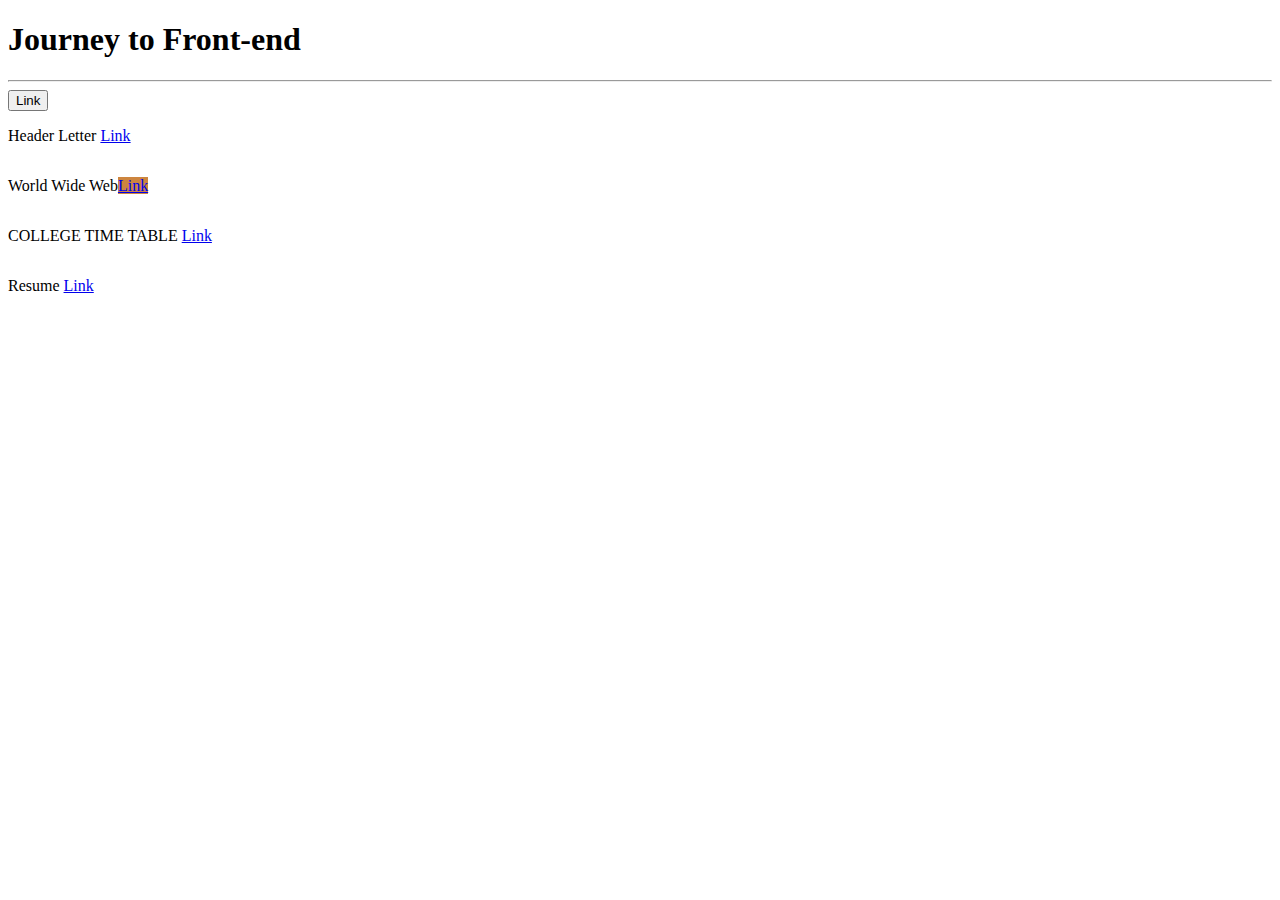
<file: index.html>
<!DOCTYPE html>
<html lang="en">
<head>
    <meta charset="UTF-8">
    <meta name="viewport" content="width=device-width, initial-scale=1.0">
    <title>HTML</title>
    <link rel="stylesheet" href="./CSS/style_index.css">
</head>
<body>
    <h1>Journey to Front-end</h1> <hr>
    <div class="links">
        <form action="./HTMl/Time_table.html">
        <button type="submit" formtarget="_blank">Link</button> </form>
        
        <p>Header Letter <a href="./HTMl/Header_letter.html" target="_blank"> Link</a></p>
        <p>World Wide Web<a href="./HTMl/WWW.html" class="button" style="background-color:peru ;">Link</a></p>
        <p>COLLEGE TIME TABLE <a href="./HTMl/Time_table.html">Link</a></p>
        <p>Resume <a href="./HTMl/Resume.html">Link</a></p>
    </div>
</body>
</html>
</file>
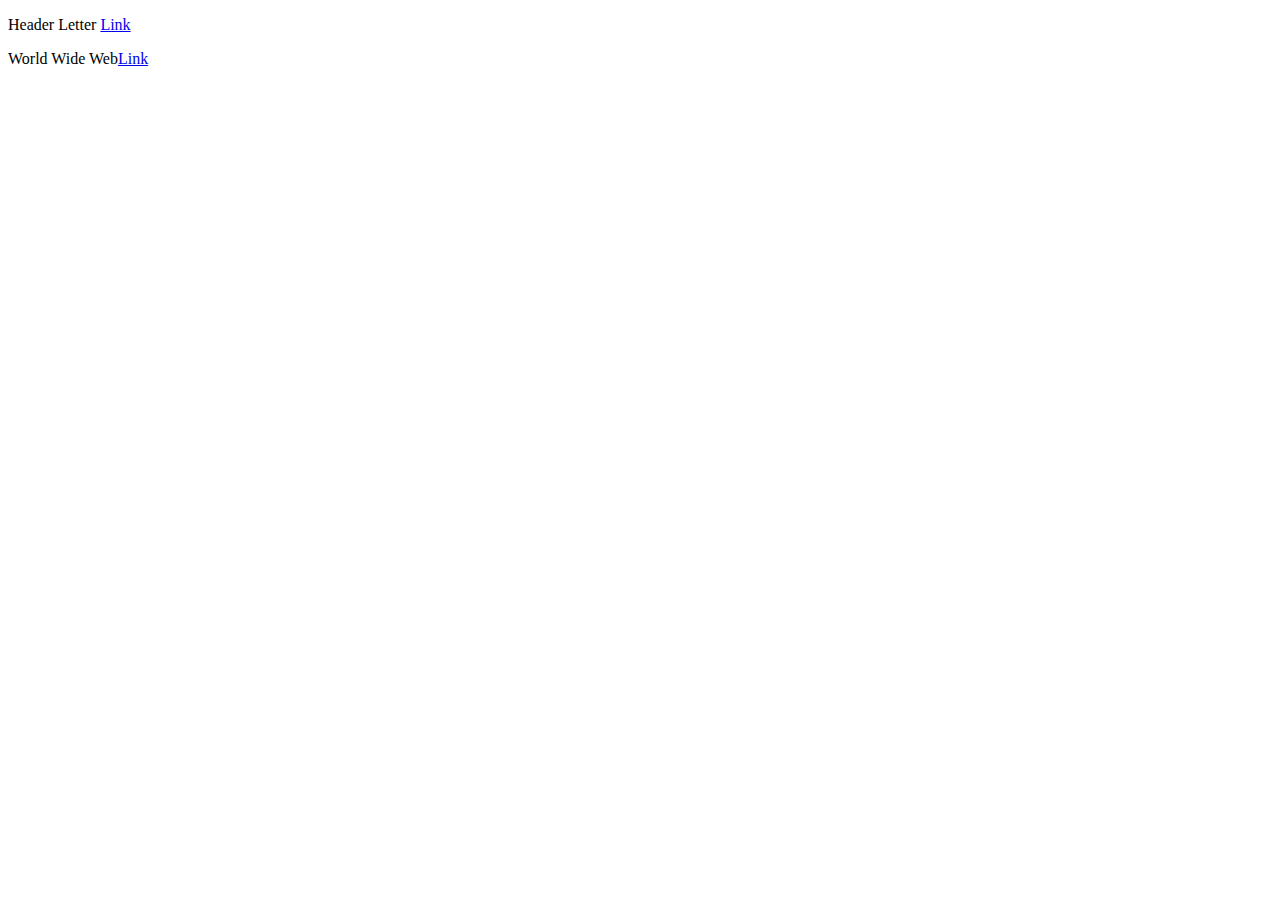
<file: HTMl/index.html>
<!DOCTYPE html>
<html lang="en">
<head>
    <meta charset="UTF-8">
    <meta name="viewport" content="width=device-width, initial-scale=1.0">
    <title>HTML</title>
</head>
<body>
    <p>Header Letter <a href="./Header_letter.html"> Link</a></p>
    <p>World Wide Web<a href="./WWW.html">Link</a></p>
    
</body>
</html>
</file>
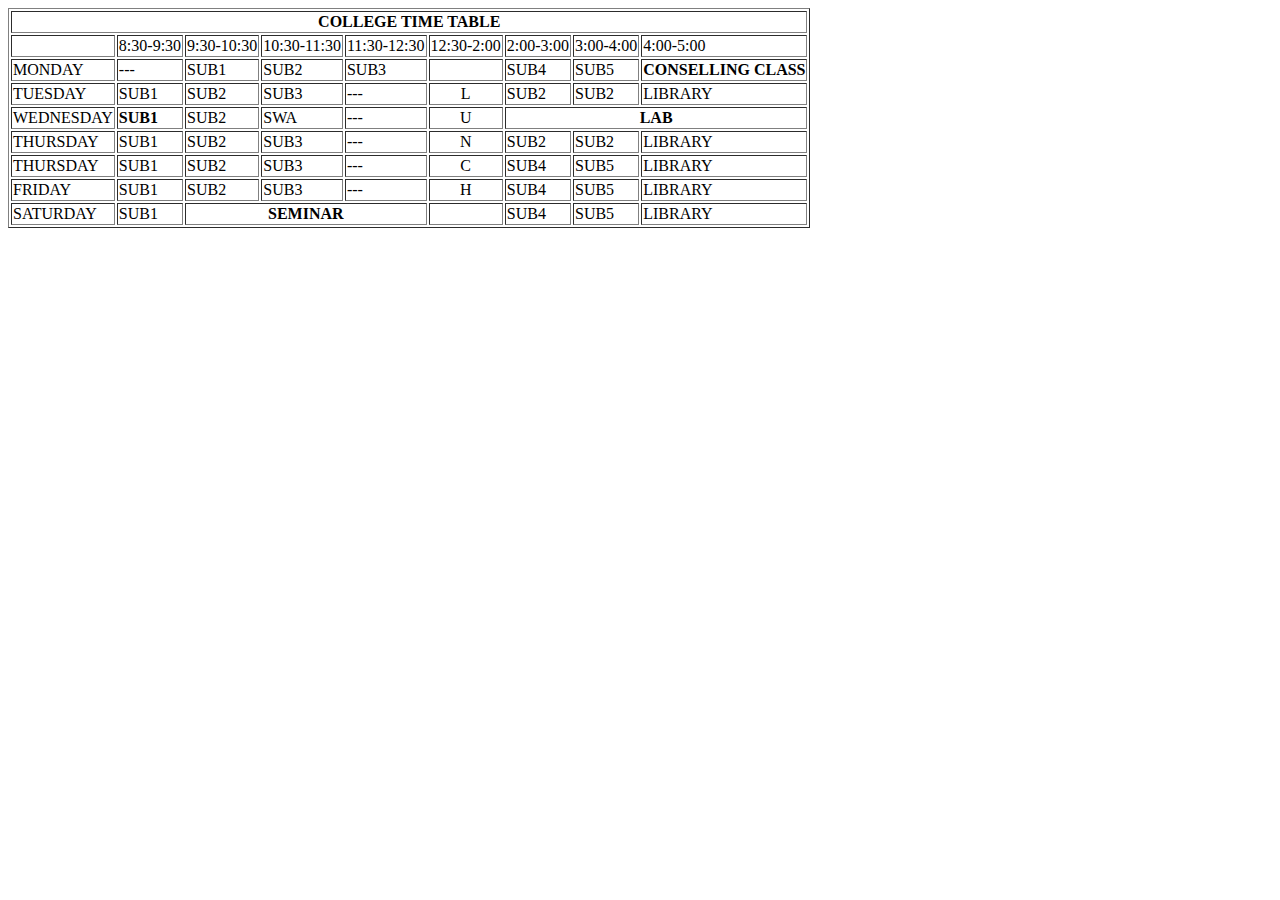
<file: Time_table.html>
<!DOCTYPE html>
<html lang="en">
<head>
    <meta charset="UTF-8">
    <meta name="viewport" content="width=device-width, initial-scale=1.0">
    <title>Time Table</title>
</head>
<body>
   
    <table border="1">
        <th colspan="9">COLLEGE TIME TABLE</th>
    <tr>
        <td>   </td>
        <td>8:30-9:30</td>
        <td>9:30-10:30</td>
        <td>10:30-11:30</td>
        <td>11:30-12:30</td>
        <td>12:30-2:00</td>
        <td>2:00-3:00</td>
        <td>3:00-4:00</td>
        <td>4:00-5:00</td>
    </tr>
    <tr>
        <td>MONDAY</td>
        <td>---</td>
        <td>SUB1</td>
        <td>SUB2</td>
        <td>SUB3</td>
        <td></td>
        <td>SUB4</td>
        <td>SUB5</td>
        <td><b>CONSELLING CLASS</b></td>
    </tr>
    <tr>
        <td>TUESDAY</td>
        <td>SUB1</td>
        <td>SUB2</td>
        <td>SUB3</td>
        <td>---</td>
        <td align="CENTER">L</td>
        <td>SUB2</td>
        <td>SUB2</td>
        <td>LIBRARY</td>
        
    </tr>
    <tr>
        <td>WEDNESDAY</td>
        <td><B>SUB1</B></td>
        <td>SUB2</td>
        <td>SWA</td>
        <td>---</td>
        <td align="CENTER">U</td>
        <td COLspan="6" align="CENTER"><b> LAB</b></td>
    </tr>
    <tr>
        <td>THURSDAY</td>
        <td>SUB1</td>
        <td>SUB2</td>
        <td>SUB3</td>
        <td>---</td>
        <td align="CENTER">N</td>
        <td>SUB2</td>
        <td>SUB2</td>
        <td>LIBRARY</td>
    </tr>
    <tr>
        <td>THURSDAY</td>
        <td>SUB1</td>
        <td>SUB2</td>
        <td>SUB3</td>
        <td>---</td>
        <td align="CENTER">C</td>
        <td>SUB4</td>
        <td>SUB5</td>
        <td>LIBRARY</td>
    </tr>
    <tr>
        <td>FRIDAY</td>
        <td>SUB1</td>
        <td>SUB2</td>
        <td>SUB3</td>
        <td>---</td>
        <td align="CENTER">H</td>
        <td>SUB4</td>
        <td>SUB5</td>
        <td>LIBRARY</td>
    </tr>
    <tr>
        <td>SATURDAY</td>
        <td>SUB1</td>
        <td colspan="3" align="CENTER"><b>SEMINAR</b></td>
        <td></td>
        <td>SUB4</td>
        <td>SUB5</td>
        <td>LIBRARY</td>
    </tr>
    
    </table>
    
</body>
</html>
</file>
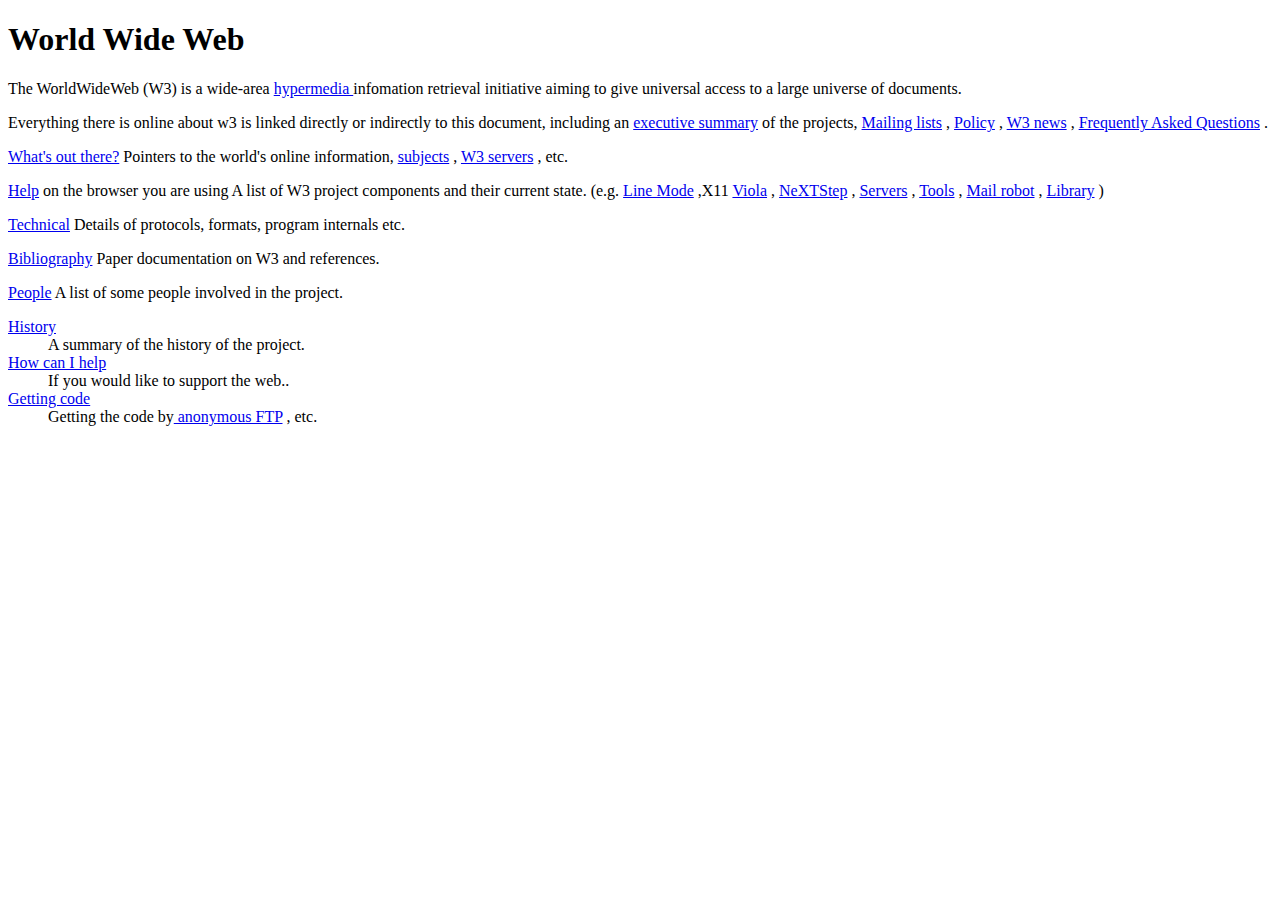
<file: WWW.html>
<!DOCTYPE html>
<html lang="en">
<head>
    <meta charset="UTF-8">
    <meta name="viewport" content="width=device-width, initial-scale=1.0">
    <title>The WOLRD WIDE WEB Project</title>
</head>
<body>
    <h1>World Wide Web</h1>
    The WorldWideWeb (W3) is a wide-area
    <a name = "0" href ="WhatIs.html">hypermedia </a>
    infomation retrieval initiative aiming to give universal access to a
    large universe of documents.
    <p>Everything there is online about w3 is linked directly or indirectly
        to this document, including an
        <a name = "24" href="summary.html"> executive summary</a>
        of the projects,
        <a name="29" href="Administration/Mailing/Overview.html">Mailing lists</a>
        ,
        <a name="30" href="Policy.html">Policy</a>
        ,
        <a name="34" href="News/9211.html">W3  news</a>
        ,
        <a name="41" href="FAQ/List.html">Frequently Asked Questions</a>
        .
    </p>
    <p>
    <a name="44" href="../DataSources/Top.html">What's out there?</a>

     Pointers to the world's online information,
    <a name="45" href="../DataSources/bySubject/Overview.html"> subjects</a>
    ,
    <a name="z54" href="../DataSources/WWW/Servers.html">W3 servers</a>
    , etc.
</p>
    <a name="46" href="Help.html">Help</a>
     on the browser you are using

     A list of W3 project
        components and their current state.
        (e.g. <a name="27" href="LineMode/Browser.html">Line Mode</a> ,X11 
        <a name="35" href="Status.html#35">Viola</a> 
        , 
        <a name="26" href="NeXT/WorldWideWeb.html">NeXTStep</a>
        ,
        <a name="25" href="Daemon/Overview.html">Servers</a> 
        ,
        <a name="51" href="Tools/Overview.html">Tools</a>
        ,
         <a name="53" href="MailRobot/Overview.html"> Mail robot</a>
        ,
        <a name="52" href="Status.html#57">
        Library</a> )

    <p>
        <a name="47" href="Technical.html">Technical</a>
     Details of protocols, formats, program internals etc.
    </p>

    <a name="40" href="Bibliography.html">Bibliography</a>
      Paper documentation on  W3 and references.
<p>
    <a name="14" href="People.html">People</a>
     A list of some people involved
        in the project.
    
</p>

<a name="15" href="History.html">History</a>
<dd> A summary of the history
    of the project.
    </dd>

  <a name="37" href="Helping.html">How can I help</a>
  <dd> If you would like
    to support the web..
    </dd>

    <a name="48" href="../README.html">Getting code</a>
    <dd> Getting the code by<a name="49" href="LineMode/Defaults/Distribution.html">
        anonymous FTP</a> , etc.
        </dd>

</body>
</html>
</file>
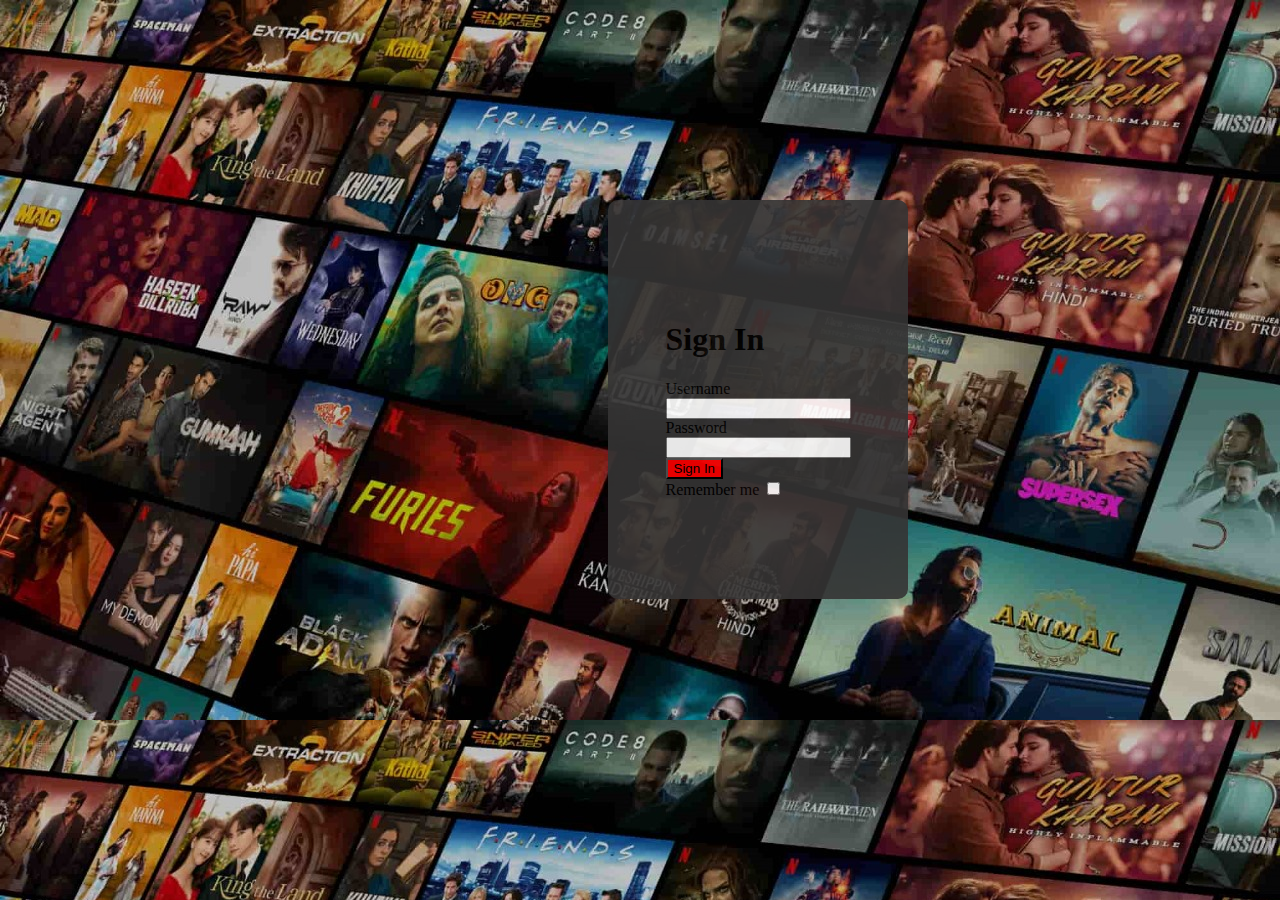
<file: CSS/Netlix_login.html>
<!DOCTYPE html>
<html lang="en">
  <head>
    <meta charset="UTF-8" />
    <meta name="viewport" content="width=device-width, initial-scale=1.0" />
    <title>Netflix</title>
    <link rel="stylesheet" href="netflix_style.css" />
    <link rel="shortcut icon" href="favicon.ico" type="image/x-icon" />
    
  </head>
  <body>
    <div class="signin-container">
    <h1 >Sign In</h1>
    <form>
      <label for="un">Username</label><br>
      <input type="text" name="username or phone number"value="" id="un"/> <br/>
        <label for="pwd"></label>Password<br>
        <input type="password" name="password" value="" id="pwd"><br>
        <button id="button"> Sign In</button><br>
        <label for="ck">Remember me</label>
        <input type="checkbox" name="check box" value="chechkbox" id="ck"><br>
    </div>
  </form>
  </body>
</html>
</file>
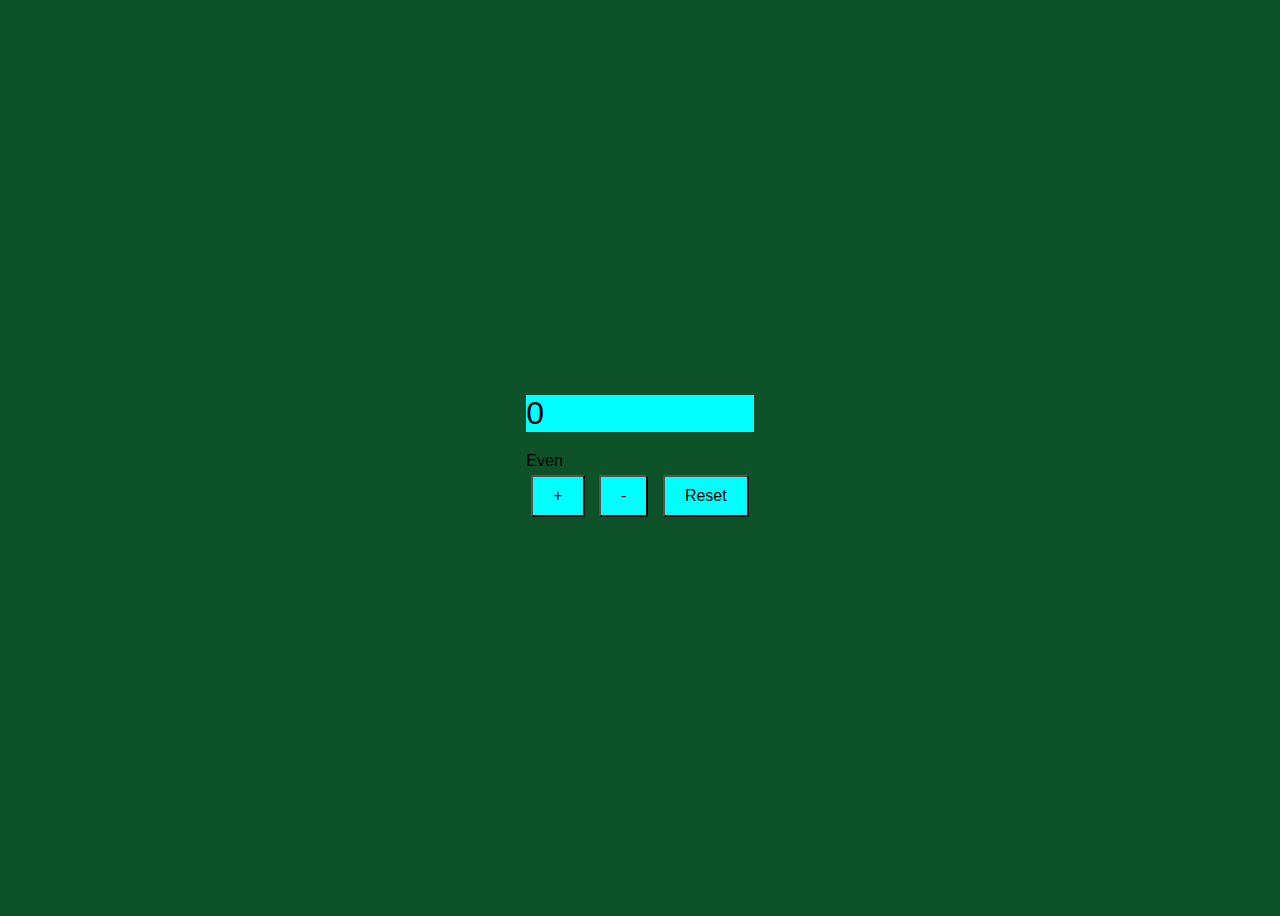
<file: HTMl/Counter.html>
<!DOCTYPE html>
<html>
<head>
    <style>
        body {
            display: flex;
            justify-content: center;
            align-items: center;
            height: 100vh;
            font-family: Arial, sans-serif;
            background-color: rgb(14, 82, 41);
        }
        #counter {
            font-size: 2em;
            margin-bottom: 20px;
            background-color: aqua;
        }
        button {
            margin: 5px;
            padding: 10px 20px;
            font-size: 1em;
            background-color: aqua;
            border-radius: 5%;
        }
    </style>
</head>
<body>
    <div>
        <div id="counter">0</div>
        <div id="evenodd">Even</div>
        <button id="increase">+</button>
        <button id="decrease">-</button>
        <button id="reset">Reset</button>
    </div>

    <script>
        var counter = document.getElementById('counter');
        var evenodd = document.getElementById('evenodd');
        var increase = document.getElementById('increase');
        var decrease = document.getElementById('decrease');
        var reset = document.getElementById('reset');

        increase.addEventListener('click', function() {
            counter.textContent = parseInt(counter.textContent) + 1;
            updateEvenOdd();
        });

        decrease.addEventListener('click', function() {
            counter.textContent = parseInt(counter.textContent) - 1;
            updateEvenOdd();
        });

        reset.addEventListener('click', function() {
            counter.textContent = 0;
            updateEvenOdd();
        });

        function updateEvenOdd() {
            if (parseInt(counter.textContent) % 2 == 0) {
                evenodd.textContent = 'Even';
            } else {
                evenodd.textContent = 'Odd';
            }
        }
    </script>
</body>
</html>


<!-- Absolutely! Here's a breakdown of how the code works:

The HTML part of the code sets up the structure of the webpage. It includes a `div` for the counter,
 a `div` for displaying whether the count is even or odd, and three buttons for increasing, decreasing, and resetting the count.

The CSS part of the code styles the webpage. It centers the counter and buttons on the screen and sets the font and size of the text.

The JavaScript part of the code makes the counter interactive. It starts by getting references to the counter `div` 
and the three buttons using the `document.getElementById` function.

Event listeners are added to the buttons using the `addEventListener` function. When the '+' button is clicked, 
the count increases by 1. When the '-' button is clicked, the count decreases by 1. When the 'Reset' button is clicked, the count resets to 0.

The `updateEvenOdd` function checks whether the count is even or odd by using the modulus operator (`%`). 
If the count is divisible by 2 (i.e., the remainder when divided by 2 is 0), it's even. Otherwise, it's odd. 
The function then updates the `evenodd` div to display 'Even' or 'Odd'.

This is a simple example of how you can use HTML, CSS, and JavaScript together to create an interactive webpage. 
Let me know if you have any other questions! 😊 -->
</file>
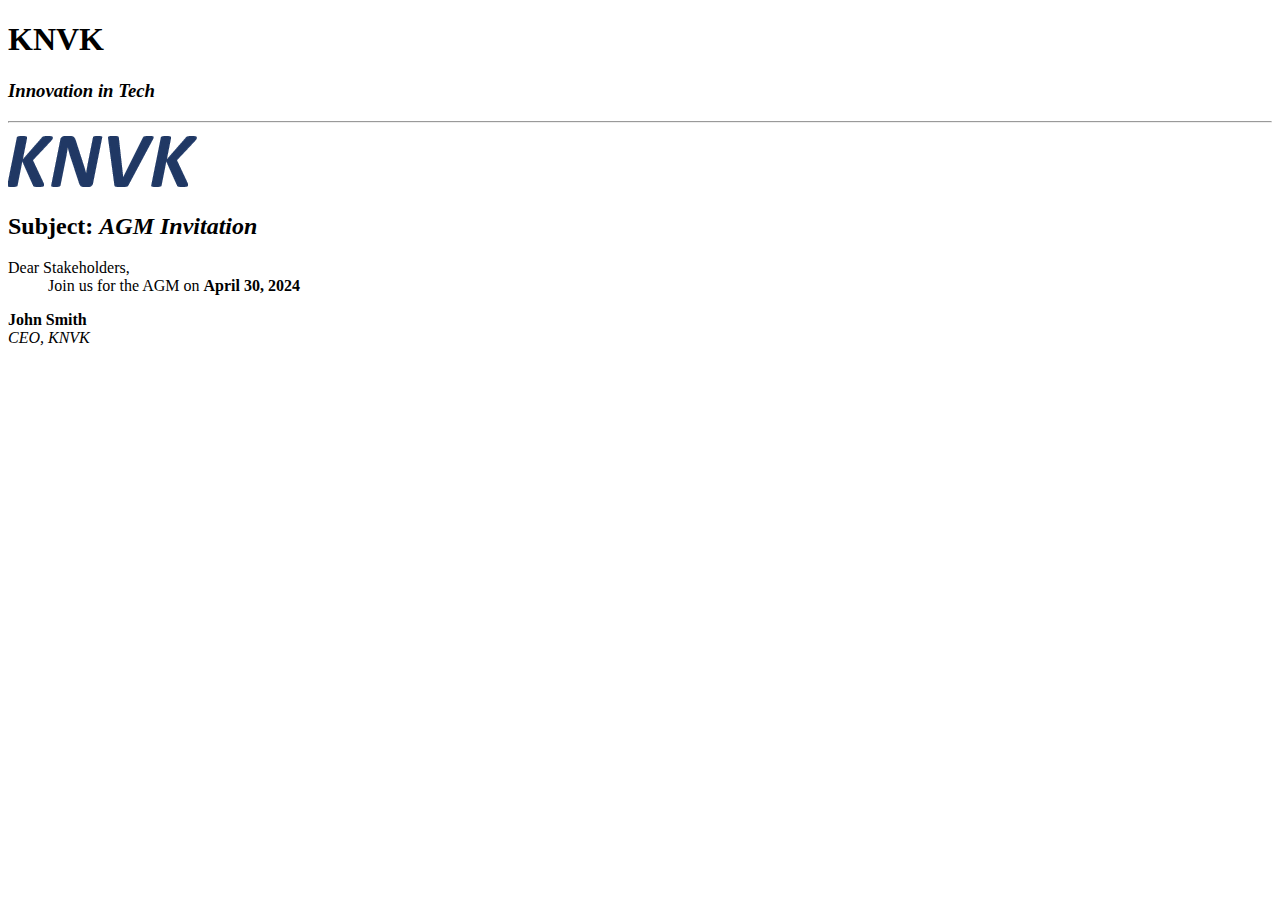
<file: HTMl/Header_letter.html>
<!DOCTYPE html>
<html lang="en">
<head>
    <meta charset="UTF-8">
    <title>KNVK Letterhead</title>
</head>
<body>
    <header>
        <h1><b>KNVK</b></h1>
        <h3><i>Innovation in Tech</i></h3>
        <hr>
        <img src="./Images/KNVK.png" alt="KNVK Logo">
    </header>
    <main>
        <h2><b>Subject:</b> <i>AGM Invitation</i></h2>
        <dl><dt>Dear Stakeholders,</dt>
        <dd>Join us for the AGM on <b>April 30, 2024</b></dd></dl>
        <p><b>John Smith</b><br>
            <i>CEO, KNVK</i></p>
    </main>
</body>
</html>
</file>
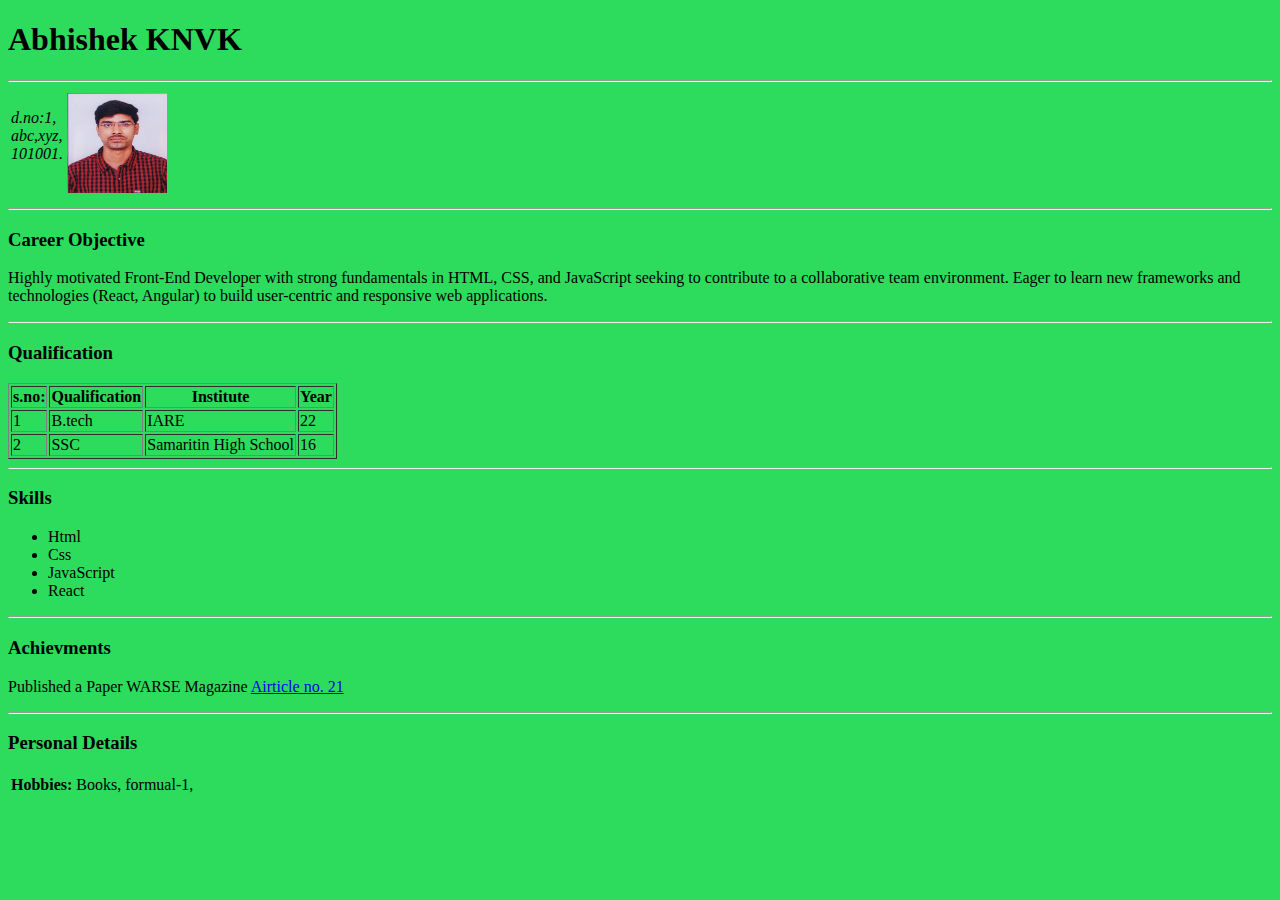
<file: HTMl/Resume.html>
<!DOCTYPE html>
<html lang="en">
  <head>
    <meta charset="UTF-8" />
    <meta name="viewport" content="width=device-width, initial-scale=1.0" />
    <title>My Resume</title>
    <link
      rel="shortcut icon"
      href="https://www.favicon.cc/logo3d/235084.png"
      type="image/x-icon"
    />
    <link
      rel="stylesheet"
      href="https://cdnjs.cloudflare.com/ajax/libs/font-awesome/6.5.1/css/all.css"
      integrity="sha512-tx5+1LWHez1QiaXlAyDwzdBTfDjX07GMapQoFTS74wkcPMsI3So0KYmFe6EHZjI8+eSG0ljBlAQc3PQ5BTaZtQ=="
      crossorigin="anonymous"
      referrerpolicy="no-referrer"
    />
    <link rel="stylesheet" href="../CSS/resume.css">
  </head>
  <body">
    <header>
      <h1>Abhishek KNVK</h1>
      <table style="width: 100px">
        <tr>
          <td>
            <address>
              <p>
                d.no:1,<br />
                abc,xyz,<br />
                101001. <br />
              </p>
            </address>
            <a href="mailto:abc@gmail.com"
              ><i class="fa-solid fa-envelope"></i
            ></a>
            &nbsp;
            <a href="tel:558585858"><i class="fa-solid fa-phone"></i></a>&nbsp;
            <a href="https://github.com/prasad-bigdp" target="_blank"
              ><i class="fa-brands fa-github"></i></a
            >&nbsp;
            <a href="https://www.linkedin.com"
              ><i class="fa-brands fa-linkedin"></i></a
            >&nbsp;
          </td>
          <td>
            <img
              src="./Images/Abhishek.jpg"
              alt="Profile Picture"
              width="100px"
              height="100px"
            />


          </td>
        </tr>
        <hr />
      </table>
      <hr />
    </header>

    <main>
      <div class="career">
        <h3>Career Objective</h3>
        <p>
          Highly motivated Front-End Developer with strong fundamentals in HTML,
          CSS, and JavaScript seeking to contribute to a collaborative team
          environment. Eager to learn new frameworks and technologies (React,
          Angular) to build user-centric and responsive web applications.
        </p>
      </div>
      <hr />

      <div class="qaulification">
        <h3>Qualification</h3>
        <table border="1" style="100%">
          <tr>
            <th>s.no:</th>
            <th>Qualification</th>
            <th>Institute</th>
            <th>Year</th>
          </tr>
          <tr>
            <td>1</td>
            <td>B.tech</td>
            <td>IARE</td>
            <td>22</td>
          </tr>
          <tr>
            <td>2</td>
            <td>SSC</td>
            <td>Samaritin High School</td>
            <td>16</td>
          </tr>
        </table>
        <hr />
      </div>

      <div id="skills">
        <h3>Skills</h3>
        <ul>
          <li>Html</li>
          <li>Css</li>
          <li>JavaScript</li>
          <li>React</li>
        </ul>
      </div><hr>
      <div id="achivements">
        <h3>Achievments</h3>
        <p>Published a Paper WARSE Magazine <a href="https://www.warse.org/IJATCSE/specialissue/specialIssueDetiles/?heading=Volume%205%20No.1%20(2016)%20Special%20Issue%20of%20ICACEC%202016"> Airticle no. 21</a></p>
      </div><hr>

      <div id="Personal">
        <h3>Personal Details</h3>
        <table>
        <tr>
            <th>
                Hobbies:
            </th>
            <td> Books, formual-1,</td>
        </tr>
    </table>
      </div>
    </main>
  </body>
</html>
</file>
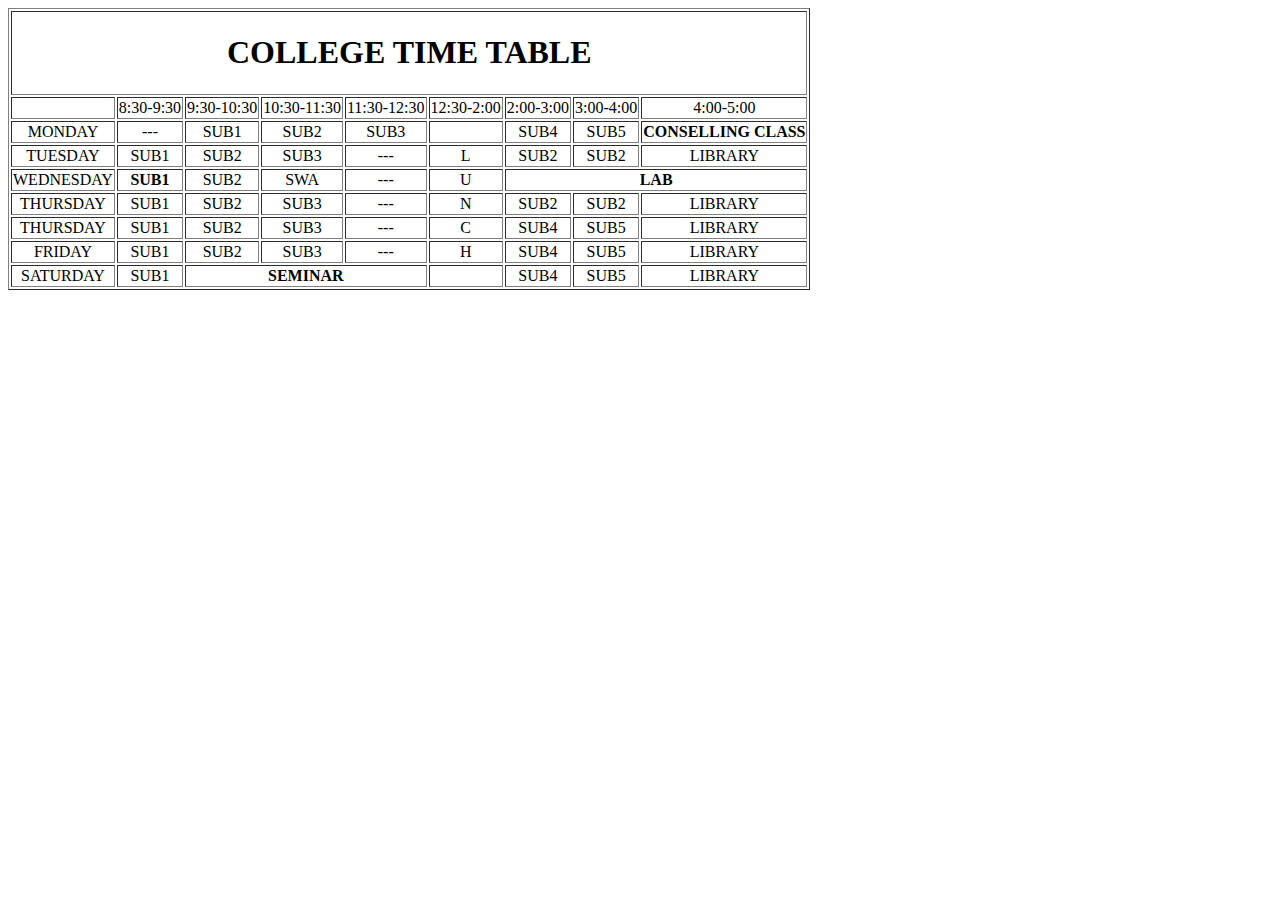
<file: HTMl/Time_table.html>
<!DOCTYPE html>
<html lang="en">
<head>
    <meta charset="UTF-8">
    <meta name="viewport" content="width=device-width, initial-scale=1.0">
    <title>Time Table</title>
</head>
<body>
   
    <table border="1" >
        <th colspan="9"> <h1> COLLEGE TIME TABLE </h1></th>
    <tr align="CENTER">
        <td>   </td>
        <td>8:30-9:30</td>
        <td>9:30-10:30</td>
        <td>10:30-11:30</td>
        <td>11:30-12:30</td>
        <td>12:30-2:00</td>
        <td>2:00-3:00</td>
        <td>3:00-4:00</td>
        <td>4:00-5:00</td>
    </tr>
    <tr align="CENTER">
        <td>MONDAY</td>
        <td>---</td>
        <td>SUB1</td>
        <td>SUB2</td>
        <td>SUB3</td>
        <td></td>
        <td>SUB4</td>
        <td>SUB5</td>
        <td><b>CONSELLING CLASS</b></td>
    </tr>
    <tr align="CENTER">
        <td>TUESDAY</td>
        <td>SUB1</td>
        <td>SUB2</td>
        <td>SUB3</td>
        <td>---</td>
        <td>L</td>
        <td>SUB2</td>
        <td>SUB2</td>
        <td>LIBRARY</td>
        
    </tr>
    <tr align="CENTER">
        <td>WEDNESDAY</td>
        <td><B>SUB1</B></td>
        <td>SUB2</td>
        <td>SWA</td>
        <td>---</td>
        <td >U</td>
        <td colspan="3"><b> LAB</b></td>
    </tr>
    <tr align="CENTER">
        <td>THURSDAY</td>
        <td>SUB1</td>
        <td>SUB2</td>
        <td>SUB3</td>
        <td>---</td>
        <td >N</td>
        <td>SUB2</td>
        <td>SUB2</td>
        <td>LIBRARY</td>
    </tr>
    <tr align="CENTER" >
        <td>THURSDAY</td>
        <td>SUB1</td>
        <td>SUB2</td>
        <td>SUB3</td>
        <td>---</td>
        <td >C</td>
        <td>SUB4</td>
        <td>SUB5</td>
        <td>LIBRARY</td>
    </tr>
    <tr align="CENTER">
        <td>FRIDAY</td>
        <td>SUB1</td>
        <td>SUB2</td>
        <td>SUB3</td>
        <td>---</td>
        <td >H</td>
        <td>SUB4</td>
        <td>SUB5</td>
        <td>LIBRARY</td>
    </tr>
    <tr align="CENTER">
        <td>SATURDAY</td>
        <td>SUB1</td>
        <td colspan="3" ><b>SEMINAR</b></td>
        <td></td>
        <td>SUB4</td>
        <td>SUB5</td>
        <td>LIBRARY</td>
    </tr>
    
    </table>
    
</body>
</html>
</file>
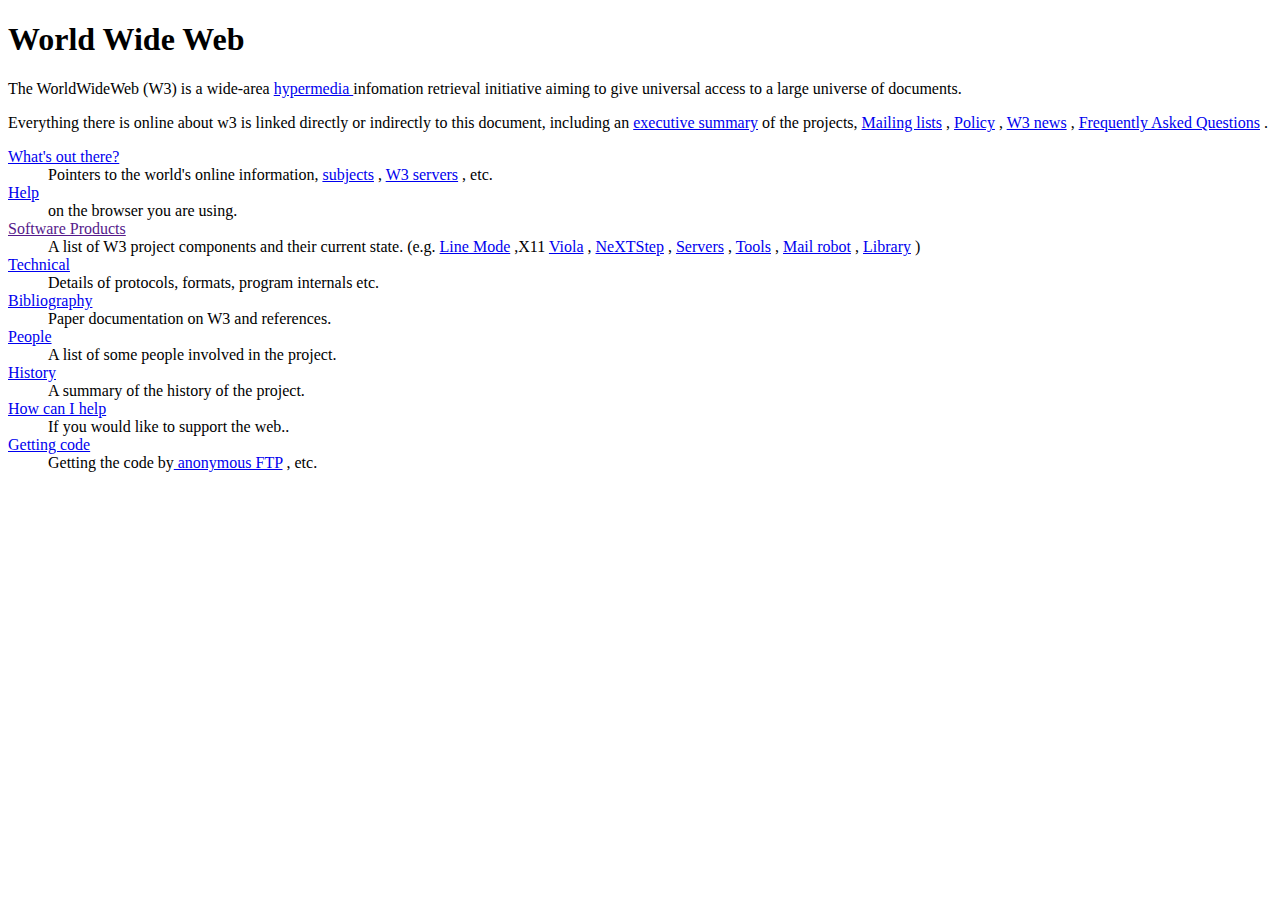
<file: HTMl/WWW.html>
<!DOCTYPE html>
<html lang="en">
<head>
    <meta charset="UTF-8">
    <meta name="viewport" content="width=device-width, initial-scale=1.0">
    <title>The WOLRD WIDE WEB Project</title>
</head>
<body>
    <h1>World Wide Web</h1>
    The WorldWideWeb (W3) is a wide-area
    <a name = "0" href ="WhatIs.html">hypermedia </a>
    infomation retrieval initiative aiming to give universal access to a
    large universe of documents.
    <p>Everything there is online about w3 is linked directly or indirectly
        to this document, including an
        <a name = "24" href="summary.html"> executive summary</a>
        of the projects,
        <a name="29" href="Administration/Mailing/Overview.html">Mailing lists</a>
        ,
        <a name="30" href="Policy.html">Policy</a>
        ,
        <a name="34" href="News/9211.html">W3  news</a>
        ,
        <a name="41" href="FAQ/List.html">Frequently Asked Questions</a>
        .
    </p>
      <dl>
        <dt>
     <a name="44" href="../DataSources/Top.html">What's out there?</a>
        </dt>
     <dd>
         Pointers to the world's online information,
        <a name="45" href="../DataSources/bySubject/Overview.html"> subjects</a>
         ,
        <a name="z54" href="../DataSources/WWW/Servers.html">W3 servers</a>
        , etc.</dd>
    <dt>
      <a name="46" href="Help.html">Help</a>
       <dd> on the browser you are using.</dd>
    </dt>
        <dt>
            <dt><a name ="43" href="">Software Products</a></dt>
            <dd>
                 A list of W3 project components and their current state.
        (e.g. <a name="27" href="LineMode/Browser.html">Line Mode</a> ,X11 
        <a name="35" href="Status.html#35">Viola</a> 
        , 
        <a name="26" href="NeXT/WorldWideWeb.html">NeXTStep</a>
        ,
        <a name="25" href="Daemon/Overview.html">Servers</a> 
        ,
        <a name="51" href="Tools/Overview.html">Tools</a>
        ,
         <a name="53" href="MailRobot/Overview.html"> Mail robot</a>
        ,
        <a name="52" href="Status.html#57">
        Library</a> ) 
       </dd>
     </dt>

       <dt> 
        <a name="47" href="Technical.html">Technical</a></dt>
     <dd>Details of protocols, formats, program internals etc.</dd>

    <dt>
      <a name="40" href="Bibliography.html">Bibliography</a></dt>
       <dd>Paper documentation on  W3 and references.</dd>
    <dt>
    <a name="14" href="People.html">People</a></dt>
       <dd> A list of some people involved in the project.</dd>
    <dt>
    <a name="15" href="History.html">History</a></dt>
    <dd> A summary of the history
    of the project.
    </dd>
    <dt>
      <a name="37" href="Helping.html">How can I help</a></dt>
       <dd> If you would like to support the web..
     </dd>
    <dt>
    <a name="48" href="../README.html">Getting code</a></dt>
    <dd> Getting the code by<a name="49" href="LineMode/Defaults/Distribution.html">
        anonymous FTP</a> , etc.
        </dd>
    </dl>
</body>
</html>
</file>
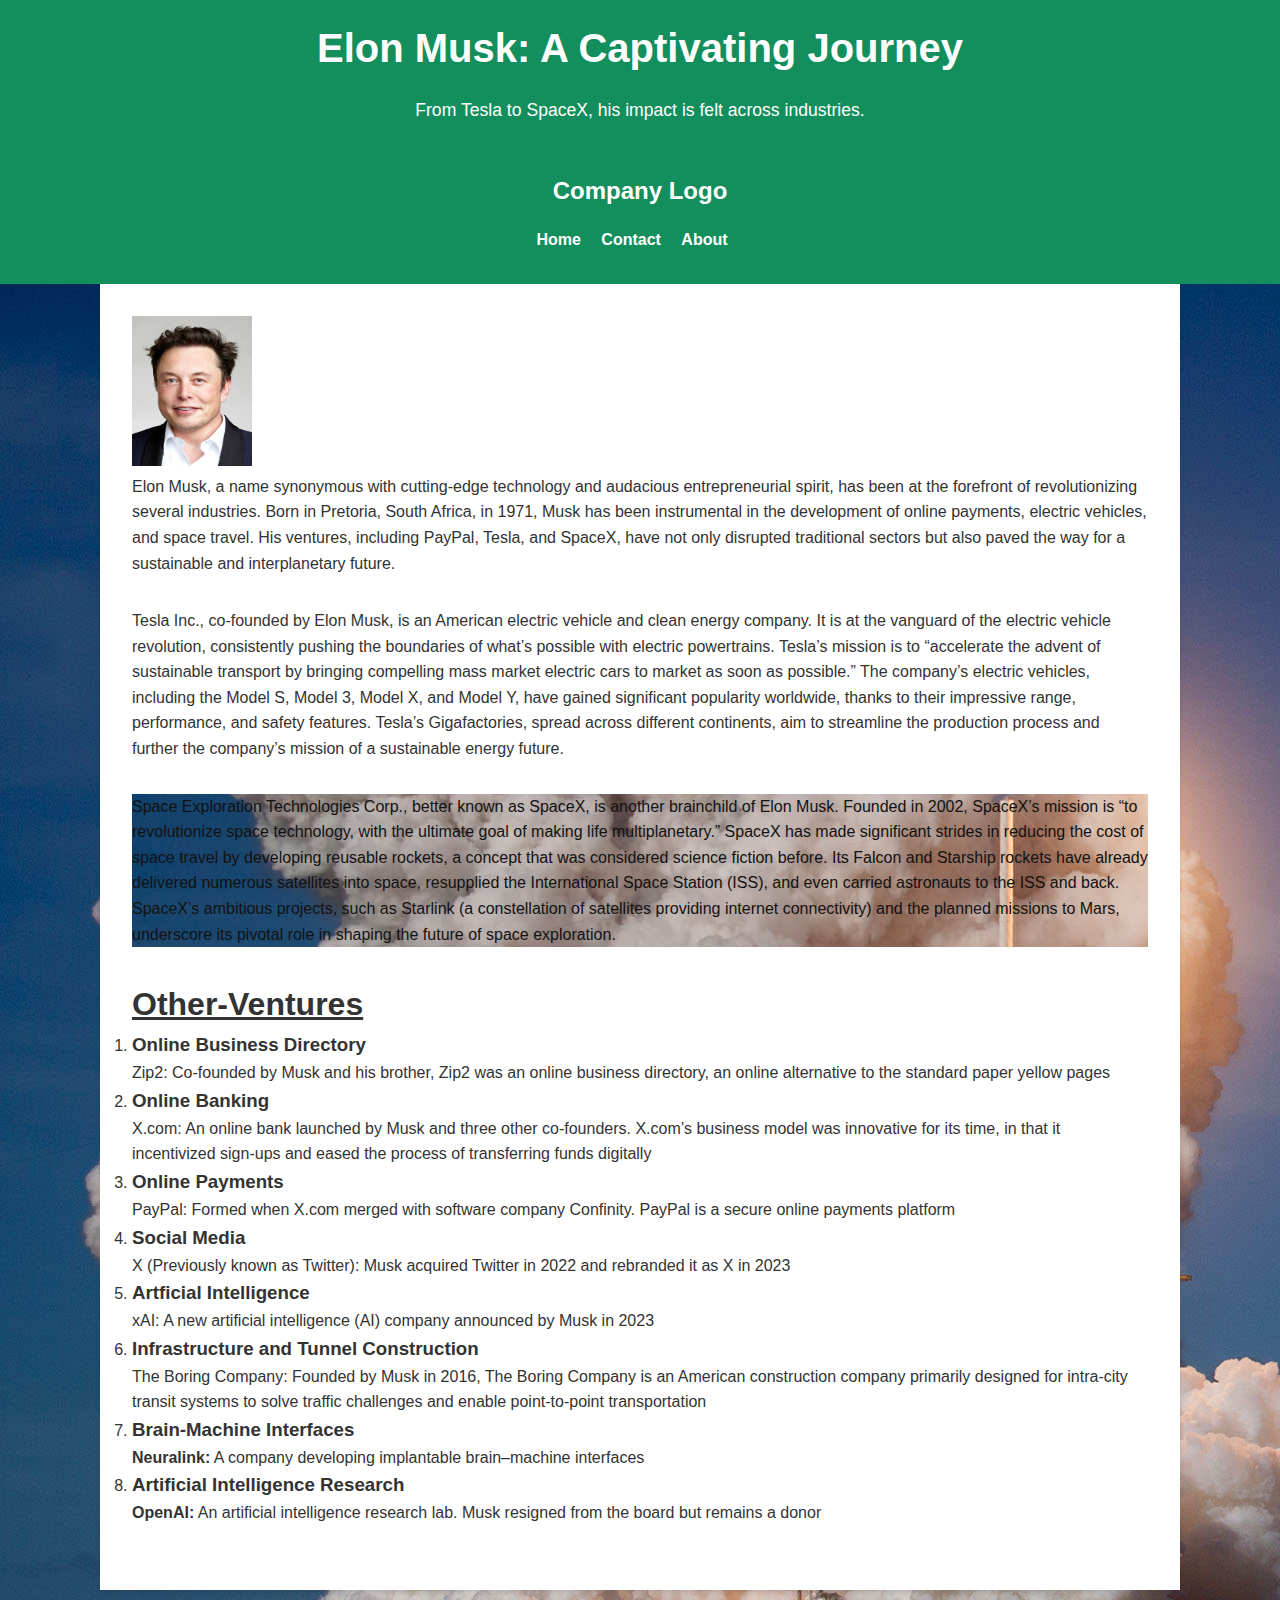
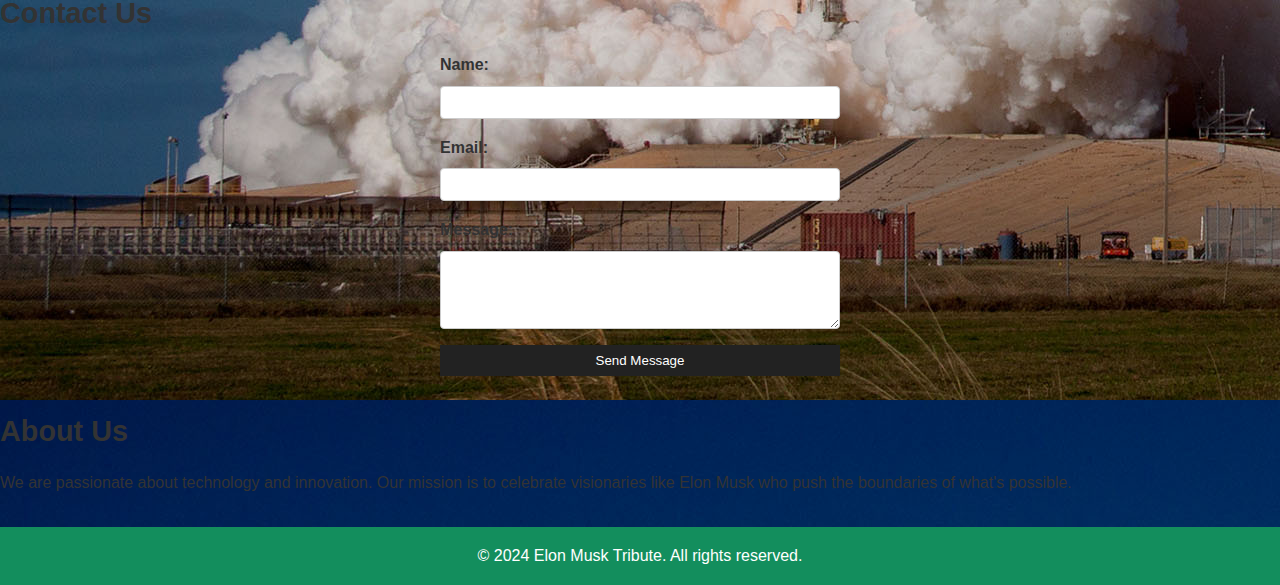
<file: Projects/Elon_musk/elon.html>
<!DOCTYPE html>
<html lang="en">
  <head>
    <meta charset="UTF-8" />
    <meta name="viewport" content="width=device-width, initial-scale=1.0" />
    <title>Elon Musk Tribute</title>
    <link rel="stylesheet" href="style.css" />
  </head>
  <body>
    <!-- Header -->
    <header>
      <h1>Elon Musk: A Captivating Journey</h1>
      <p>From Tesla to SpaceX, his impact is felt across industries.</p>
    </header>

    <div class="header">
      <a href="#" class="logo">Company Logo</a>
      <div class="header-right">
        <a href="#home">Home</a>
        <a href="#contact" target="_blank">Contact</a>
        <a href="#about" target="_blank">About</a>
      </div>
    </div>

    <!-- Main Content -->
    <main>

        <img src="./Elon_Musk,_2018_(cropped).jpg" alt="elon Pic" height="150px" width="120px" >
      <!-- Introduction -->
      <section id="introduction">
        <!-- Your content here -->
        Elon Musk, a name synonymous with cutting-edge technology and audacious
        entrepreneurial spirit, has been at the forefront of revolutionizing
        several industries. Born in Pretoria, South Africa, in 1971, Musk has
        been instrumental in the development of online payments, electric
        vehicles, and space travel. His ventures, including PayPal, Tesla, and
        SpaceX, have not only disrupted traditional sectors but also paved the
        way for a sustainable and interplanetary future.
      </section>

      <!-- Tesla Section -->
      <section id="tesla">
        <!-- Your content here -->
        Tesla Inc., co-founded by Elon Musk, is an American electric vehicle and
        clean energy company. It is at the vanguard of the electric vehicle
        revolution, consistently pushing the boundaries of what’s possible with
        electric powertrains. Tesla’s mission is to “accelerate the advent of
        sustainable transport by bringing compelling mass market electric cars
        to market as soon as possible.” The company’s electric vehicles,
        including the Model S, Model 3, Model X, and Model Y, have gained
        significant popularity worldwide, thanks to their impressive range,
        performance, and safety features. Tesla’s Gigafactories, spread across
        different continents, aim to streamline the production process and
        further the company’s mission of a sustainable energy future.
      </section>

      <!-- SpaceX Section -->
      <section id="spacex">
        <!-- Your content here -->
        Space Exploration Technologies Corp., better known as SpaceX, is another
        brainchild of Elon Musk. Founded in 2002, SpaceX’s mission is “to
        revolutionize space technology, with the ultimate goal of making life
        multiplanetary.” SpaceX has made significant strides in reducing the
        cost of space travel by developing reusable rockets, a concept that was
        considered science fiction before. Its Falcon and Starship rockets have
        already delivered numerous satellites into space, resupplied the
        International Space Station (ISS), and even carried astronauts to the
        ISS and back. SpaceX’s ambitious projects, such as Starlink (a
        constellation of satellites providing internet connectivity) and the
        planned missions to Mars, underscore its pivotal role in shaping the
        future of space exploration.
      </section>

      <!-- Other Ventures Section -->
      <section id="other-ventures">
        <!-- Your content here -->

        <ol class="list">
          <h1><u>Other-Ventures</u></h1>
          <li>
            <h3>Online Business Directory</h3>
            <p>
              Zip2: Co-founded by Musk and his brother, Zip2 was an online
              business directory, an online alternative to the standard paper
              yellow pages
            </p>
          </li>
          <li>
            <h3>Online Banking</h3>
            <p>
              X.com: An online bank launched by Musk and three other
              co-founders. X.com’s business model was innovative for its time,
              in that it incentivized sign-ups and eased the process of
              transferring funds digitally
            </p>
          </li>
          <li>
            <h3>Online Payments</h3>
            <p>
              PayPal: Formed when X.com merged with software company Confinity.
              PayPal is a secure online payments platform
            </p>
          </li>
          <li>
            <h3>Social Media</h3>
            <p>
              X (Previously known as Twitter): Musk acquired Twitter in 2022 and
              rebranded it as X in 2023
            </p>
          </li>
          <li>
            <h3>Artficial Intelligence</h3>
            <p>
              xAI: A new artificial intelligence (AI) company announced by Musk
              in 2023
            </p>
          </li>
          <li>
            <h3>Infrastructure and Tunnel Construction</h3>
            <p>
              The Boring Company: Founded by Musk in 2016, The Boring Company is
              an American construction company primarily designed for intra-city
              transit systems to solve traffic challenges and enable
              point-to-point transportation
            </p>
          </li>
          <li>
            <h3>Brain-Machine Interfaces</h3>
            <p>
              <b>Neuralink:</b> A company developing implantable brain–machine
              interfaces
            </p>
          </li>
          <li>
            <h3>Artificial Intelligence Research</h3>
            <p>
              <b>OpenAI:</b> An artificial intelligence research lab. Musk
              resigned from the board but remains a donor
            </p>
          </li>
        </ol>
      </section>
    </main>

    <!-- Contact Us Section -->
    <section id="contact">
      <h2>Contact Us</h2>
      <form action="submit_form.php" method="post">
        <label for="name">Name:</label>
        <input type="text" id="name" name="name" required />

        <label for="email">Email:</label>
        <input type="email" id="email" name="email" required />

        <label for="message">Message:</label>
        <textarea id="message" name="message" rows="4" required ></textarea>

        <button type="submit">Send Message</button>
      </form>
    </section>

    <!-- About Us Section -->
    <section id="about">
      <h2>About Us</h2>
      <p>
        We are passionate about technology and innovation. Our mission is to
        celebrate visionaries like Elon Musk who push the boundaries of what's
        possible.
      </p>
    </section>

    <!-- Footer -->
    <footer>
      <p>© 2024 Elon Musk Tribute. All rights reserved.</p>
    </footer>
  </body>
</html>
</file>
<file: CSS/style_index.css>
.links{
    display: grid;
    margin: auto;
}

.button:hover {
    /* Your button styling here */
    background-color: #0074D9;
    color: #ffffff;
    padding: 10px 10px;
    text-decoration: none;
    border: none;
    border-radius: 5px;
}
/* body{
    background-color: background-size: 100% 100%;
    background-position: 0px 0px,0px 0px,0px 0px,0px 0px,0px 0px,0px 0px,0px 0px,0px 0px,0px 0px,0px 0px,0px 0px;
    background-image: radial-gradient(18% 28% at 24% 50%, #CEFAFFFF 7%, #073AFF00 100%),radial-gradient(18% 28% at 18% 71%, #2DE07CF5 6%, #2DE07CF5 48%, #073AFF00 100%),
    radial-gradient(70% 53% at 36% 76%, #73F2FFFF 0%, #073AFF00 100%),radial-gradient(42% 53% at 15% 94%, #FFFFFFFF 7%, #073AFF00 100%),
    radial-gradient(42% 53% at 34% 72%, #FFFFFFFF 7%, #073AFF00 100%),radial-gradient(18% 28% at 35% 87%, #FFFFFFFF 7%, #073AFF00 100%),
    radial-gradient(31% 43% at 7% 98%, #FFFFFFFF 24%, #073AFF00 100%),radial-gradient(21% 37% at 72% 23%, #D3FF6D9C 24%, #073AFF00 100%),
    radial-gradient(35% 56% at 91% 74%, #8A4FFFF5 9%, #073AFF00 100%),radial-gradient(74% 86% at 67% 38%, #6DFFAEF5 24%, #073AFF00 100%),
    linear-gradient(125deg, #13C120FF 11%, #4C00FCFF 74%) ;
    height: 100%;
} */
</file>
<file: CSS/netflix_style.css>
body
{
    background-image: url(./images/WhatsApp\ Image\ 2024-03-27\ at\ 14.13.46_064dc4bd.jpg);
}



.signin-container {
    display: grid;
    justify-content: center;
    background-color: #353434;
    margin-top: 200px;
    margin-left: 600px;
    padding: 100px;
    width: 100px;
    border-radius: 10px;
    box-shadow: rgba(35, 34, 34, 0.1);
    opacity: 0.9;
}

#button{
    background-color: red;
}
</file>
<file: CSS/resume.css>
body{
    background: #2DDB5D;
}
</file>
<file: Projects/Elon_musk/style.css>
/* styles.css */

/* Reset default browser styles */

/* styles.css */

/* Reset default browser styles */
* {
    margin: 0;
    padding: 0;
    box-sizing: border-box;
}

/* Header styles */
.header {
    background-color: rgb(19, 142, 93);
    color: #fff;
    text-align: center;
    padding: 2rem 0;
}

.header a {
    text-decoration: none;
    color: #fff;
    font-weight: bold;
}

.header a.logo {
    font-size: 1.5rem;
}

.header-right {
    margin-top: 1rem;
}

.header-right a {
    margin-right: 1rem;
    transition: color 0.3s ease;
}

.header-right a:hover {
    color: #ddd;
}

* {
    margin: 0;
    padding: 0;
    box-sizing: border-box;
}


/* Body styles */
body {
   
    font-family: Arial, sans-serif;
  
    color: #333;
    line-height: 1.6;
}

/* Header styles */
header {
    background-color: rgb(19, 142, 93);
    color: #fff;
    text-align: center;
    padding: 1rem 0;
}

header h1 {
    font-size: 2.5rem;
    margin-bottom: 1rem;
}

header p {
    font-size: 1.1rem;
}

/* Main content styles */
main {
    max-width: 1080px;
    margin: 0 auto;
    padding: 2rem;
    background-color: #fff;
    box-shadow: 0 2px 4px rgba(0, 0, 0, 0.1);
}
#spacex{
    background-image:url(./40126461411_b1ed283d45_o.jpg) ;
    background-position:left;
    background-attachment:scroll;
    color: #121111;

}

/* Section styles */
section {
    margin-bottom: 2rem;
}

section h2 {
    font-size: 1.8rem;
    margin-bottom: 1rem;
}

body{
    background-image:url(./40126461411_b1ed283d45_o.jpg) ;
    background-attachment: cover;
}
/* Form styles */
form {
    display: flex;
    flex-direction: column;
    max-width: 400px;
    margin: 0 auto;
}

label {
    font-weight: bold;
    margin-bottom: 0.5rem;
}

input,
textarea {
    padding: 0.5rem;
    margin-bottom: 1rem;
    border: 1px solid #ccc;
    border-radius: 4px;
}

button {
    background-color: #222;
    color: #fff;
    border: none;
    padding: 0.5rem 1rem;
    cursor: pointer;
    transition: background-color 0.3s ease;
}

button:hover {
    background-color: #444;
}

/* Footer styles */
footer {
    text-align: center;
    padding: 1rem 0;
    background-color: rgb(19, 142, 93);
    color: #fff;
}

/* Responsive styles (optional) */
@media screen and (max-width: 600px) {
    header h1 {
        font-size: 2rem;
    }
}
</file>
